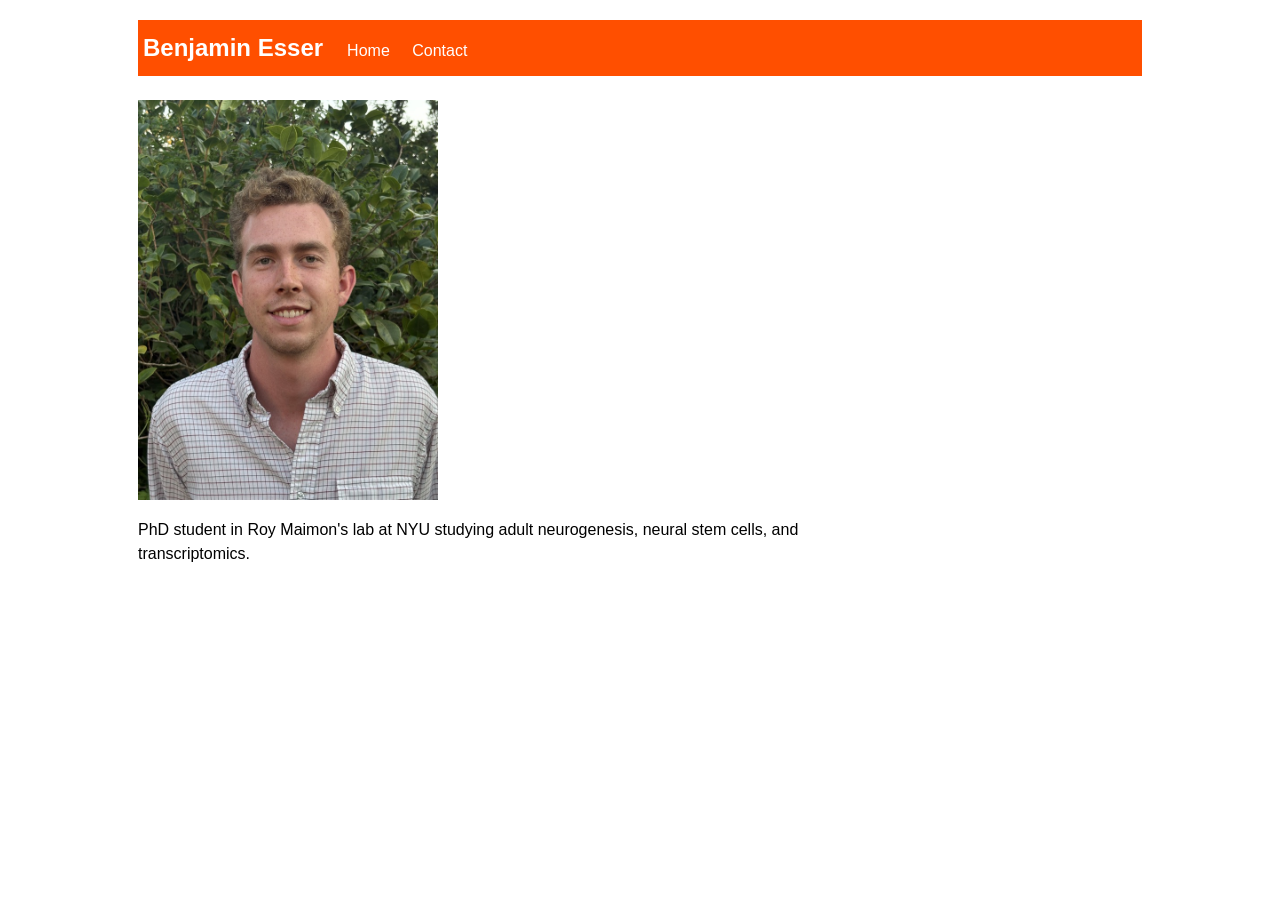
<file: index.html>
<!doctype html>
<html lang="en">
  <head>
    <meta charset="utf-8">
    <meta name="viewport" content="width=device-width, initial-scale=1">
    <meta
      name="description"
      content="Benjamin Esser is a PhD student in Roy Maimon's lab at NYU studying adult neurogenesis, neural stem cells, and transcriptomics."
    >
    <title>Benjamin Esser</title>
    <link rel="stylesheet" href="styles.css">
  </head>
  <body>
    <div class="container">
      <header>
        <div class="site-title">Benjamin Esser</div>
        <nav aria-label="Main navigation">
          <a href="index.html">Home</a>
          <a href="contact.html">Contact</a>
        </nav>
      </header>

      <main>
        <img
          class="headshot"
          src="assets/headshot.jpg"
          alt="Benjamin Esser"
          width="300"
          height="400"
        >
        <p>
          PhD student in Roy Maimon's lab at NYU studying adult neurogenesis,
          neural stem cells, and transcriptomics.
        </p>
      </main>
    </div>
  </body>
</html>
</file>
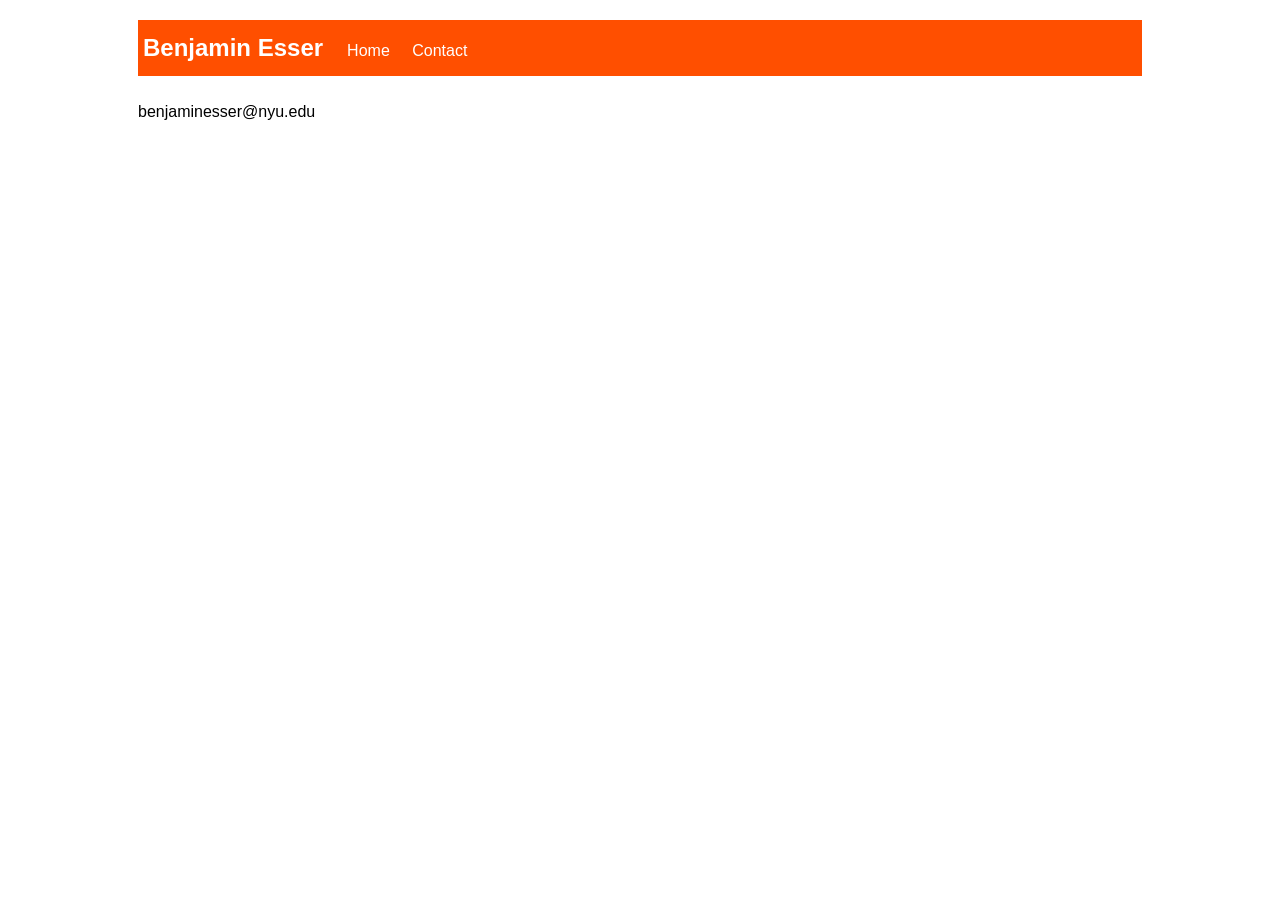
<file: contact.html>
<!doctype html>
<html lang="en">
  <head>
    <meta charset="utf-8">
    <meta name="viewport" content="width=device-width, initial-scale=1">
    <meta name="description" content="Contact information for Benjamin Esser.">
    <title>Contact | Benjamin Esser</title>
    <link rel="stylesheet" href="styles.css">
  </head>
  <body>
    <div class="container">
      <header>
        <div class="site-title">Benjamin Esser</div>
        <nav aria-label="Main navigation">
          <a href="index.html">Home</a>
          <a href="contact.html">Contact</a>
        </nav>
      </header>

      <main>
        <p>benjaminesser@nyu.edu</p>
      </main>
    </div>
  </body>
</html>
</file>
<file: styles.css>
body {
  margin: 0;
  background: #ffffff;
  color: #000000;
  font-family: Arial, Helvetica, sans-serif;
  font-size: 16px;
  line-height: 1.5;
}

.container {
  margin: 10px;
  margin-left: 10%;
  margin-right: 10%;
  padding: 10px;
  background: #ffffff;
}

header {
  background-color: #ff4f00;
  color: #ffffff;
  display: flex;
  align-items: baseline;
  gap: 24px;
  padding: 10px 5px;
  margin-bottom: 5px;
}

.site-title {
  font-size: 24px;
  font-weight: bold;
}

nav a {
  color: #ffffff;
  margin-right: 18px;
}

nav a,
nav a:visited {
  text-decoration: none;
}

nav a:hover {
  text-decoration: underline;
}

main {
  max-width: 760px;
  margin-top: 24px;
}

.headshot {
  display: block;
  width: 300px;
  max-width: 100%;
  height: auto;
  margin-bottom: 18px;
}
</file>
